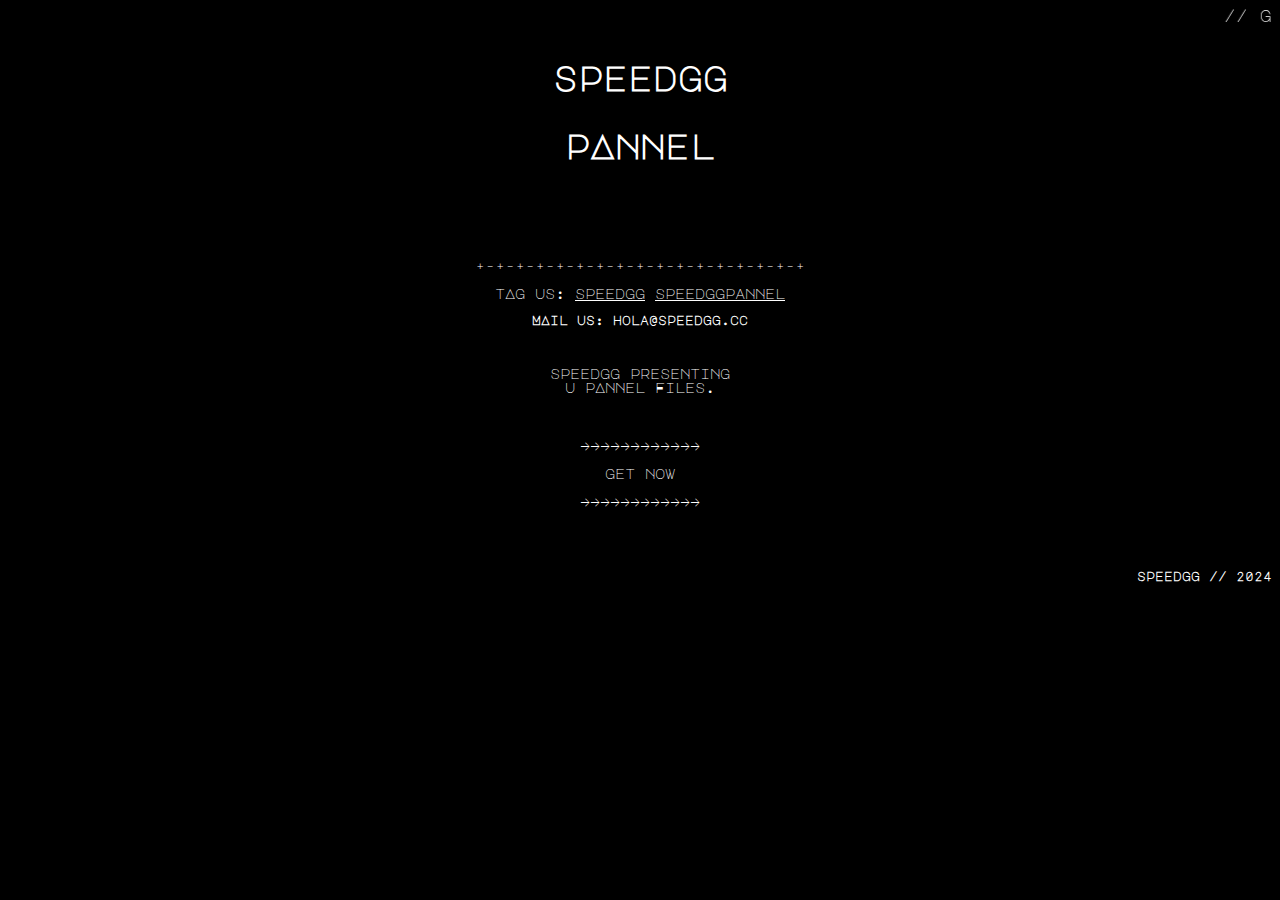
<file: index.html>
<!DOCTYPE html>
<html>
    <head>
        <title>SPEEDGG</title>
        <link rel="StyleSheet" href="./style.css">
        <meta name="viewport" content="width=device-width, initial-scale=1.0, maximum-scale=1, user-scalable=0">
    </head>
<body>

    <marquee style="color: white;"> // get free speedgg pAnnel Files by sreemAn // </marquee>
    <h3>speedgg</h3>
    <h3>pAnnel</h3>
    <br>
    <br>
    <br>
    <p>+-+-+-+-+-+-+-+-+-+-+-+-+-+-+-+-+</p>
    <p>tAg us: <span style="text-decoration: underline;">speedgg</span> <span style="text-decoration: underline;">speedggpannel</span></p>
    <h2>MAil us: <a href="mailto:sreemanthink@gmail.com">hola@speedgg.cc</a></h2>
    <br>
    <p>speedgg presenting<br> u pAnnel Files.</p>
    <br>
    <p>→→→→→→→→→→→→</p>
    <p><a href="https://cyberstudi0.vercel.app/code/">get now</a></p>
    <p>→→→→→→→→→→→→</p>
    <br>
    <br>
    <h4>speedgg // 2024</h4>
</body>
<script src="./script.js"></script>
</html>
</file>
<file: style.css>
@import url('https://fonts.googleapis.com/css2?family=Major+Mono+Display&display=swap');

body{
    scroll-behavior: smooth;
    background-color: black;
    font-family: "Major Mono Display", monospace;
}

.marquee{
    color: white;
    font-size: 14px;
    font-style: normal;
    font-weight: bold;
}

h2{
    color: white;
    text-align: center;
    font-size: 12px;
    font-style: normal;
}

h3{
    color: white;
    text-align: center;
    font-size: 34px;
}

h4{
    color: white;
    text-align: right;
    font-size: 12px;
}

p{
    color: white;
    text-align: center;
    font-size: 14px;
    font-style: normal;
    letter-spacing: 0.3em;
    letter-spacing: 3px;
    letter-spacing: .3px;
    letter-spacing: normal;
    letter-spacing: inherit;
    letter-spacing: initial;
    letter-spacing: unset;
}

a{
    text-decoration: none;
    color: white;
}

h1{
    -moz-transform: translateX(100%);
    -webkit-transform: translateX(100%);
    transform: translateX(100%);
    
    -moz-animation: my-animation 15s linear infinite;
    -webkit-animation: my-animation 15s linear infinite;
    animation: my-animation 15s linear infinite;
}
  
@-moz-keyframes my-animation{
    from { -moz-transform: translateX(100%); }
    to { -moz-transform: translateX(-100%); }
}
  
@-webkit-keyframes my-animation{
    from { -webkit-transform: translateX(100%); }
    to { -webkit-transform: translateX(-100%); }
}
  
@keyframes my-animation{
    from {
      -moz-transform: translateX(100%);
      -webkit-transform: translateX(100%);
      transform: translateX(100%);
    }
    to {
      -moz-transform: translateX(-100%);
      -webkit-transform: translateX(-100%);
      transform: translateX(-100%);
    }
}
</file>
